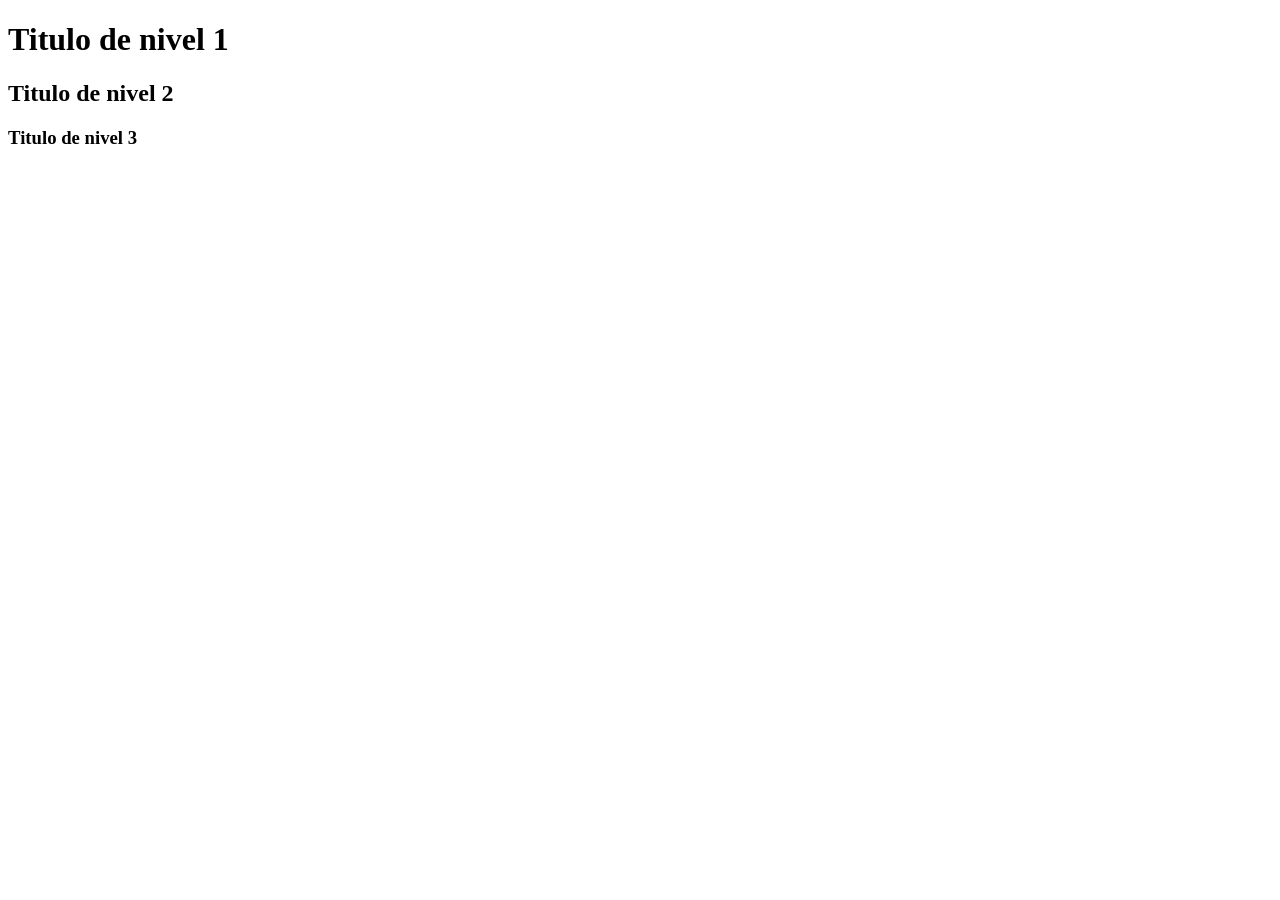
<file: Agrupaciones de etiqueta/index.html>
<!DOCTYPE html>
<!--EADD-->
<html lang="en">
<head>
    <meta charset="UTF-8">
    <meta name="viewport" content="width=device-width, initial-scale=1.0">
    <title>Agrupaciones de etiquetas</title>
     <link rell ?"stylesheet" href="estilos.css">
</head>
<body>
    <h1>Titulo de nivel 1</h1>
    <h2>Titulo de nivel 2</h2>
    <h3>Titulo de nivel 3</h3>
</body>
</html>
</file>
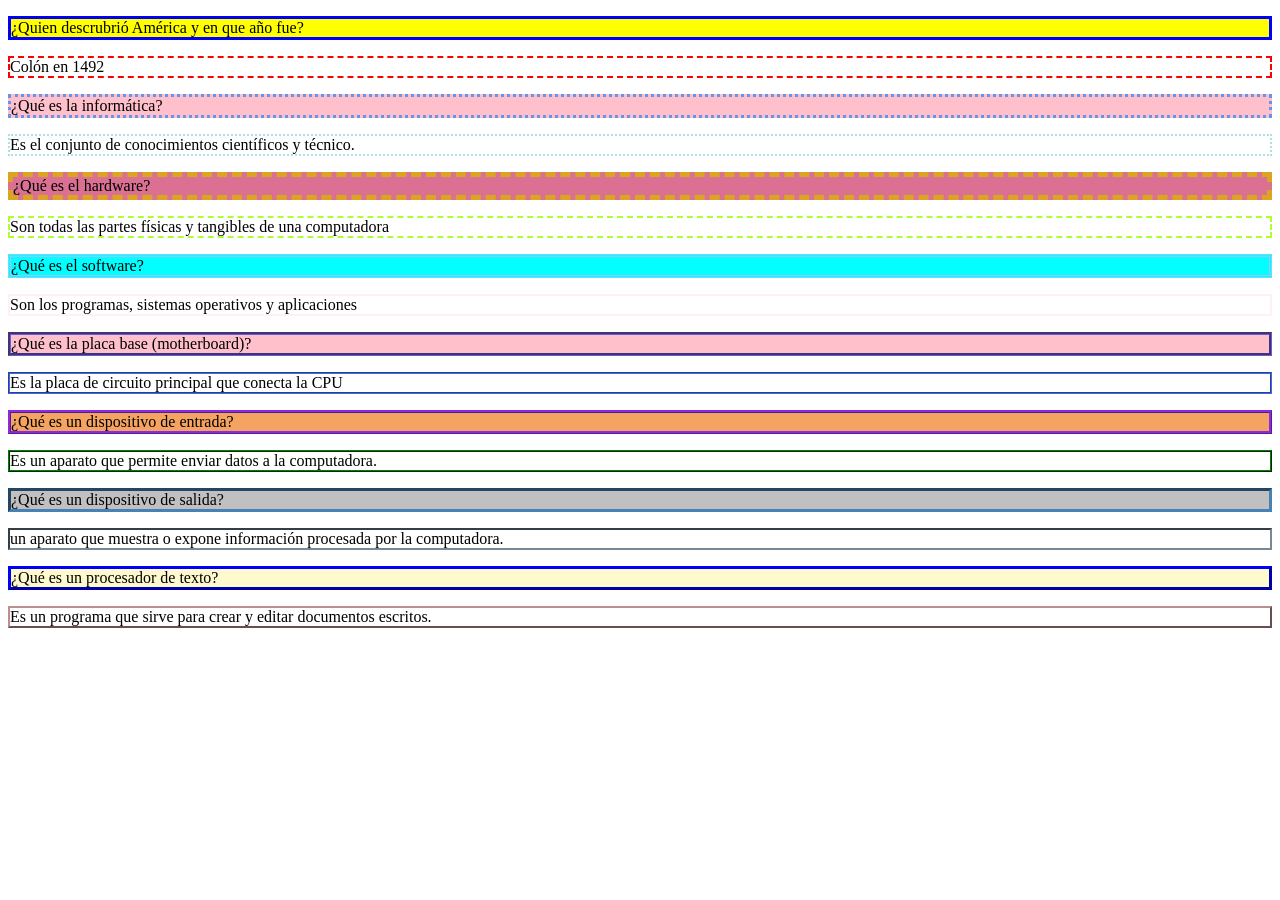
<file: borde elemento/index.html>
<!DOCTYPE html>
<html lang="en">
    <!--EADD-->
<head>
    <meta charset="UTF-8">
    <meta name="viewport" content="width=device-width, initial-scale=1.0">
    <title>Document</title>
    <link rel="stylesheet" href="estilo.css">
</head>
<body>
    <p id ="pregunta1">¿Quien descrubrió América
        y en que año fue?
    </p>
    <p id="respuesta1">Colón en 1492</p>

    <p id ="pregunta2">¿Qué es la informática?
    </p>
    <p id="respuesta2">Es el conjunto de conocimientos científicos y técnico.</p>
    
    <p id ="pregunta3">¿Qué es el hardware?
    </p>
    <p id="respuesta3">Son todas las partes físicas y tangibles de una computadora</p>

    <p id ="pregunta4">¿Qué es el software?
    </p>
    <p id="respuesta4">Son los programas, sistemas operativos y aplicaciones</p>

    <p id ="pregunta5">¿Qué es la placa base (motherboard)?
    </p>
    <p id="respuesta5">Es la placa de circuito principal que conecta la CPU</p>

    <p id ="pregunta6">¿Qué es un dispositivo de entrada?
    </p>
    <p id="respuesta6">Es un aparato que permite enviar datos a la computadora.</p>

    <p id ="pregunta7">¿Qué es un dispositivo de salida?
    </p>
    <p id="respuesta7"> un aparato que muestra o expone información procesada por la computadora.</p>

     <p id ="pregunta8">¿Qué es un procesador de texto?
    </p>
    <p id="respuesta8">Es un programa que sirve para crear y editar documentos escritos.</p>
</body>
</html>
</file>
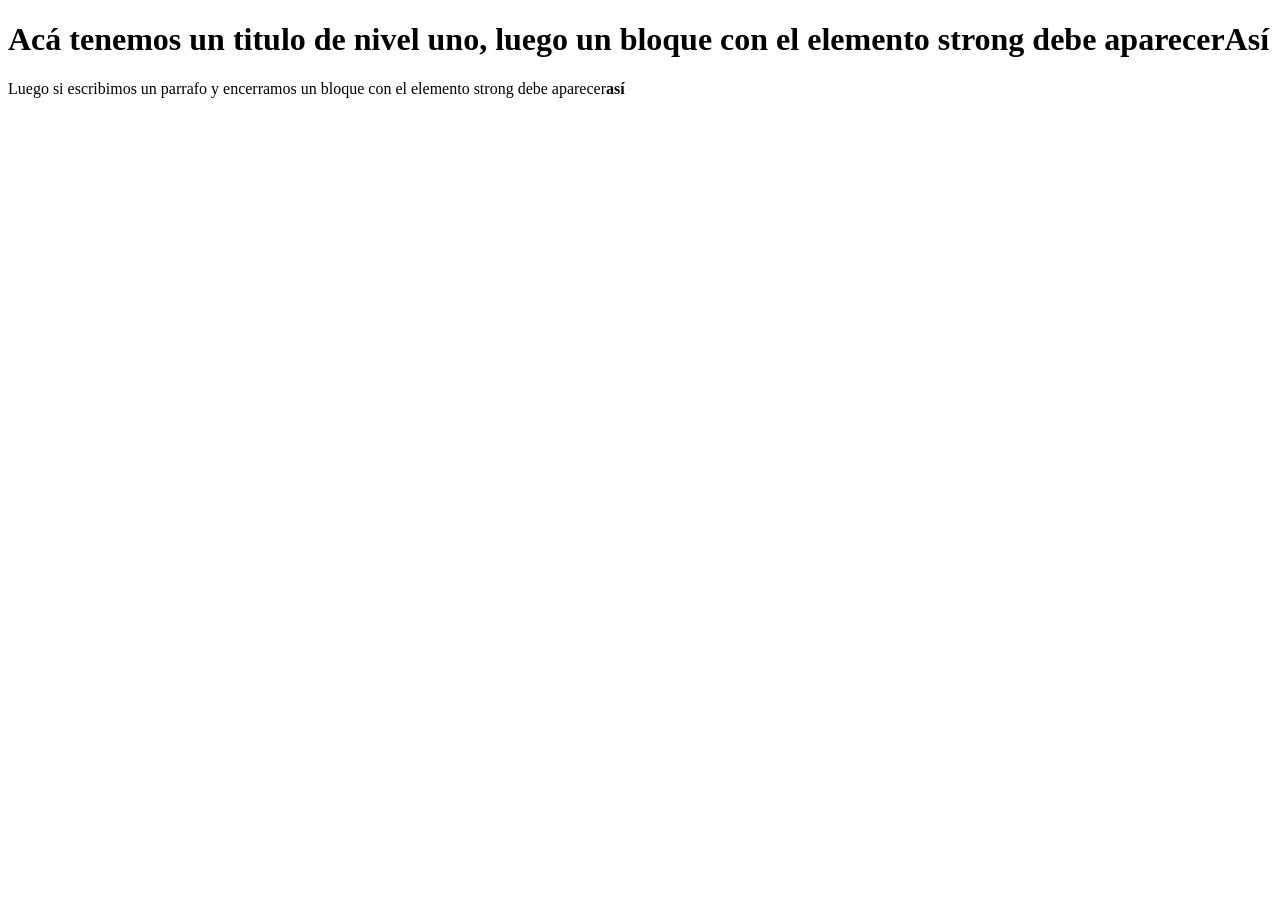
<file: estilo en función/index.html>
<!DOCTYPE html>
<html lang="en">
<head>
    <!--EADD-->
    <meta charset="UTF-8">
    <meta name="viewport" content="width=device-width, initial-scale=1.0">
    <title>Estilo en funcion del contexto</title>
    <link rel "stylesheet" href="estilo1.css">
</head>
<body>
    <h1>Acá tenemos un titulo de nivel uno, luego un bloque con
        el elemento strong debe aparecer<strong>Así</strong>

    </h1>
    <p>
        Luego si escribimos un parrafo y encerramos un bloque con el
        elemento strong debe aparecer<strong>así</strong>
    </p>
</body>
</html>
</file>
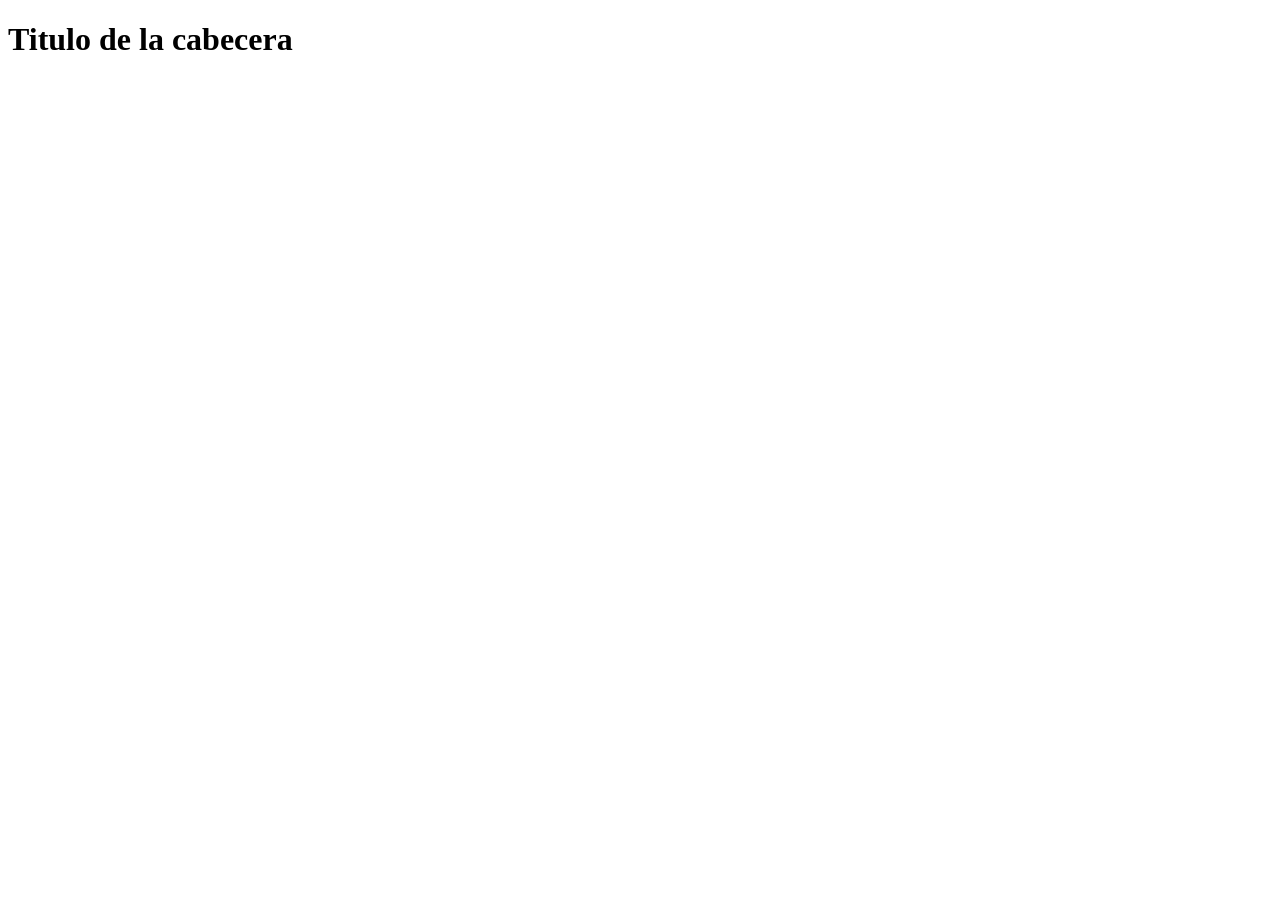
<file: estilos con id/index.html>
<!DOCTYPE html>
<html lang="en">
    <!--EADD-->
<head>
    <meta charset="UTF-8">
    <meta name="viewport" content="width=device-width, initial-scale=1.0">
    <title>Estilo con id</title>
</head>
<body>
    <div id="cabecera">
        <h1>Titulo de la cabecera</h1>
    </div>
</body>
</html>
</file>
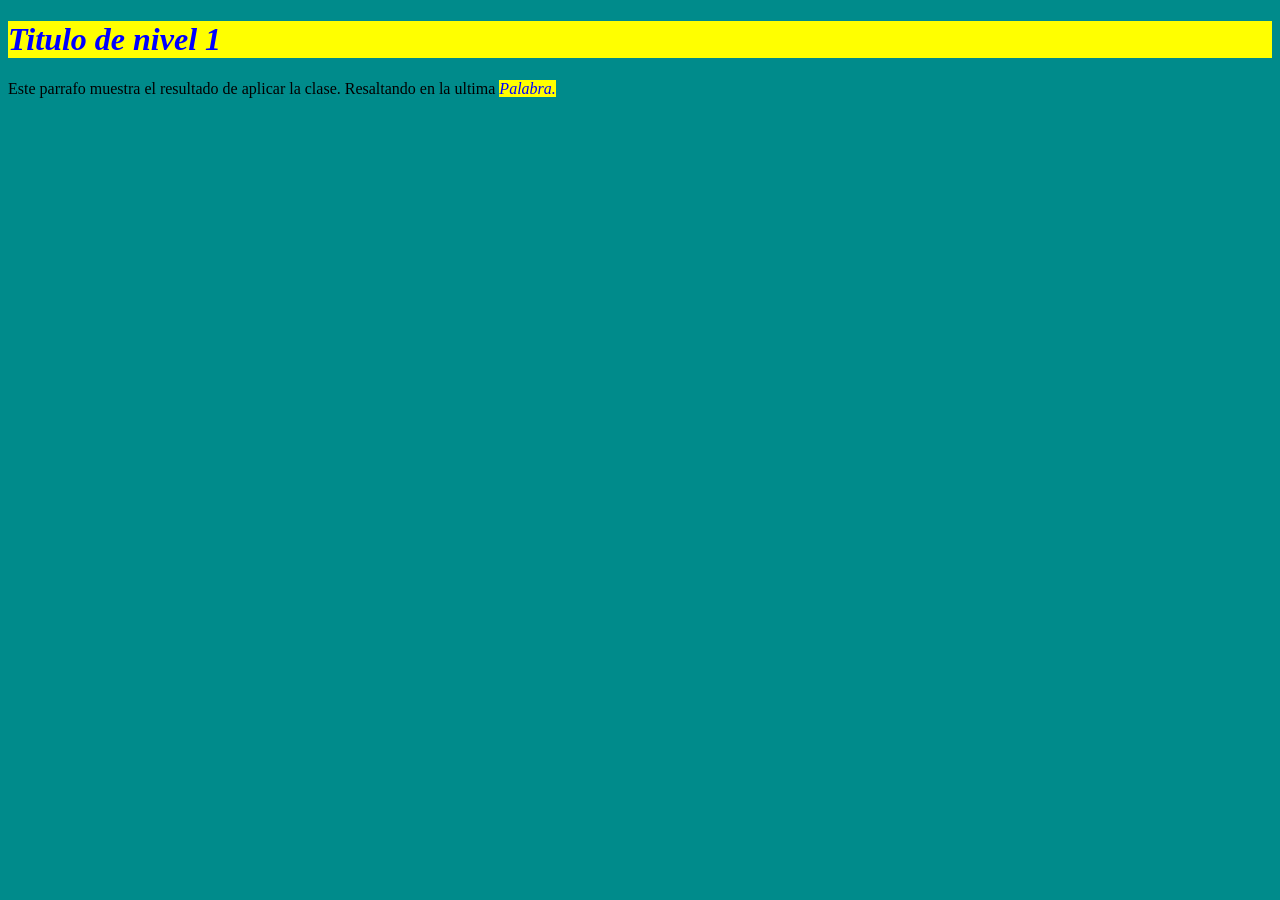
<file: estilos de clases/index.html>
<!DOCTYPE html>
<html lang="en">
    <!--EADD-->
<head>
    <meta charset="UTF-8">
    <meta name="viewport" content="width=device-width, initial-scale=1.0">
    <title>Definicion de estilos por medio de clases</title>
    <link rel="stylesheet" href="estilos.css">
</head>

<body>
    <h1 class="resaltado">Titulo de nivel 1</h1>
    <p>
        Este parrafo muestra el resultado de aplicar la clase. Resaltando en la ultima
        <span class="resaltado">Palabra.</span>
    </p>
</body>
</html>
</file>
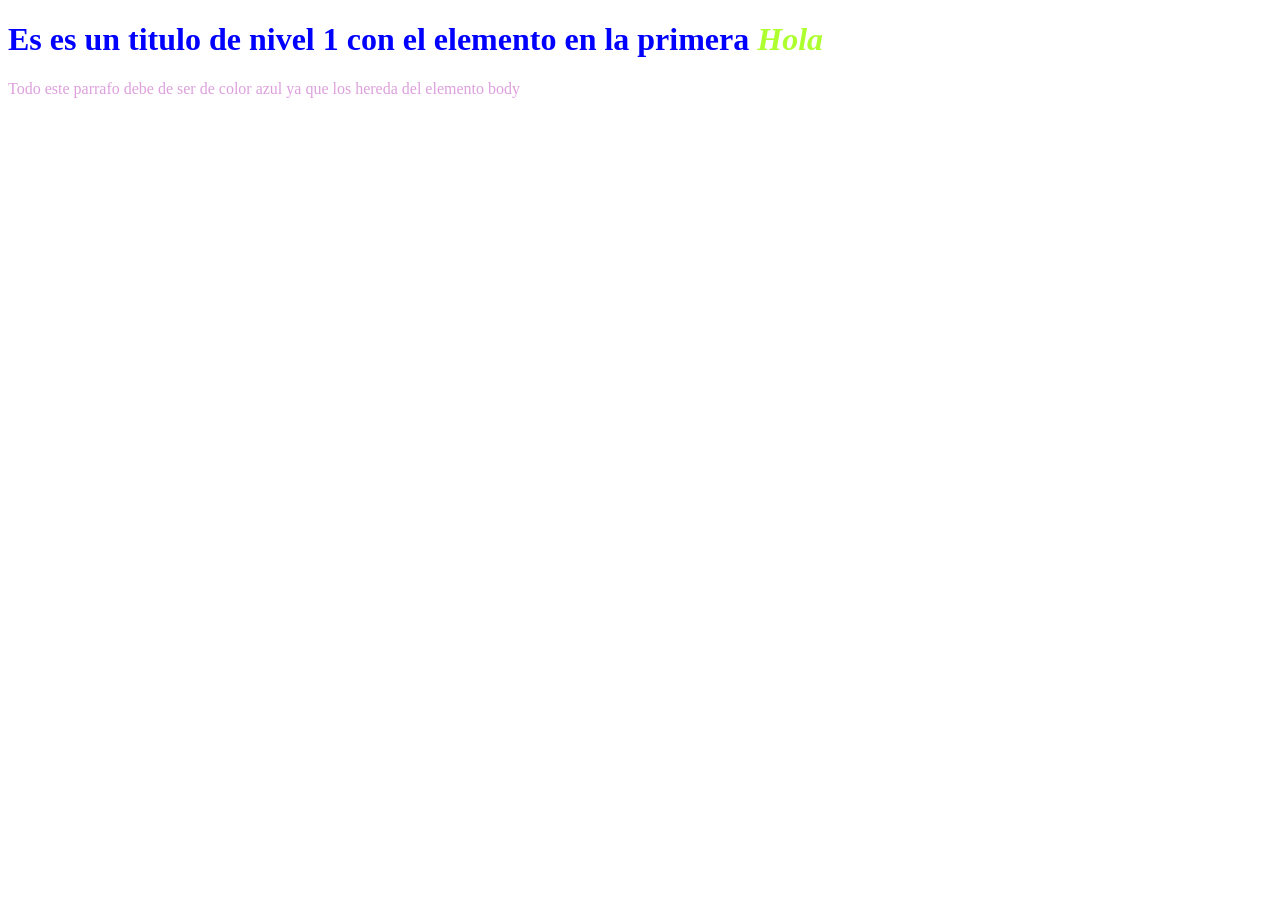
<file: herencia de propiedades/index.html>
<!DOCTYPE html>
<html lang="en">
    <!--EADD-->
<head>
    <meta charset="UTF-8">
    <meta name="viewport" content="width=device-width, initial-scale=1.0">
    <title>Hrencia de propiedades de estilos</title>
    <link rel="stylesheet" href="estilo2.css">
</head>
<body>
    <h1>Es es un titulo de nivel 1 con el elemento en la primera
        <em>Hola</em>
    </h1>
    <p>Todo este parrafo debe de ser de color azul ya que los hereda del
        elemento body
    </p>
</body>
</html>
</file>
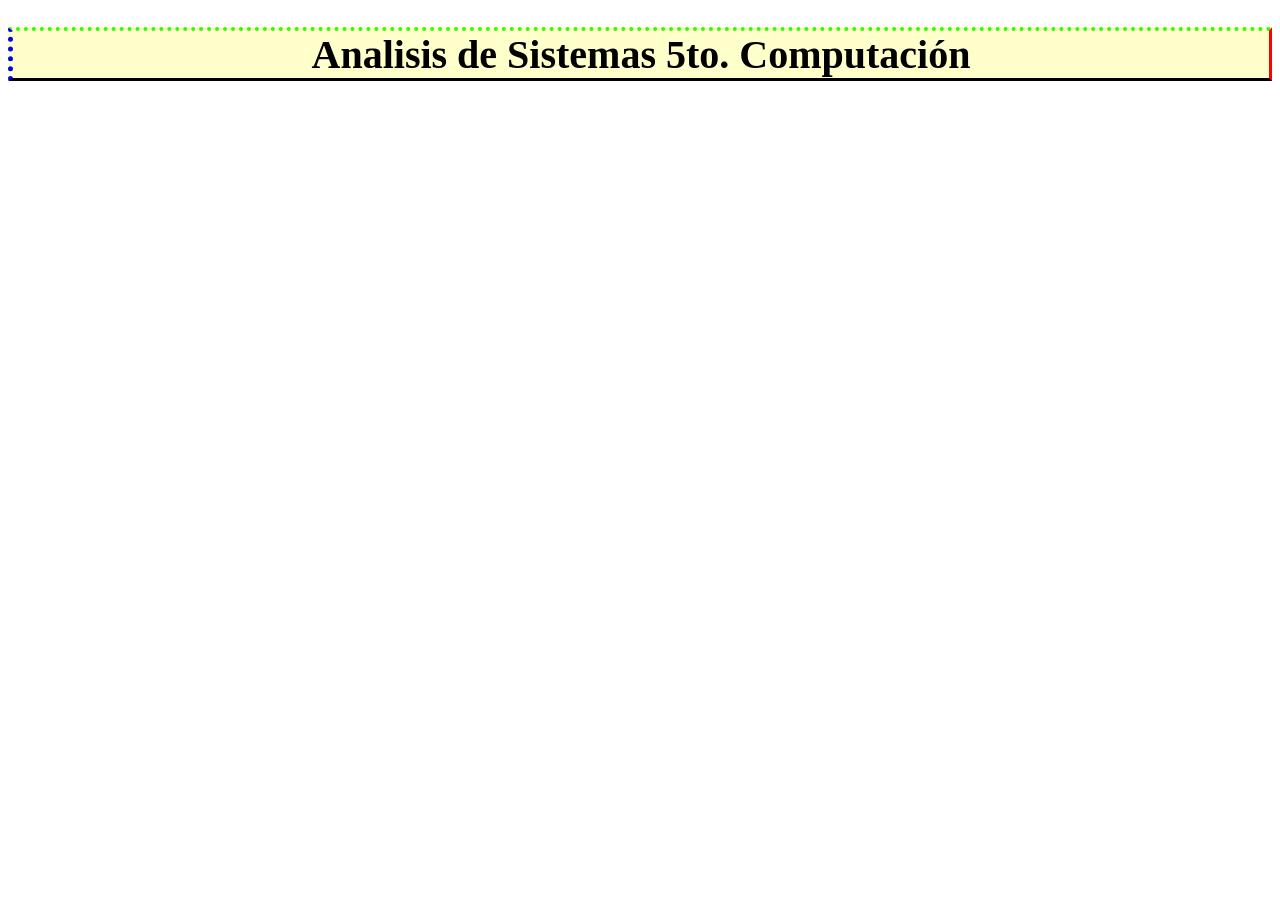
<file: mas propiedades de borde de un elemento/index.html>
<!DOCTYPE html>
<html lang="en">
    <!--EADD-->
<head>
    <meta charset="UTF-8">
    <meta name="viewport" content="width=device-width, initial-scale=1.0">
    <title>Ma propiedades relacionadas al borde</title>
    <link rel="stylesheet" href="estilo.css">
</head>
<body>
    <h1 class="titulo">Analisis de Sistemas 5to. Computación</h1>
</body>
</html>
</file>
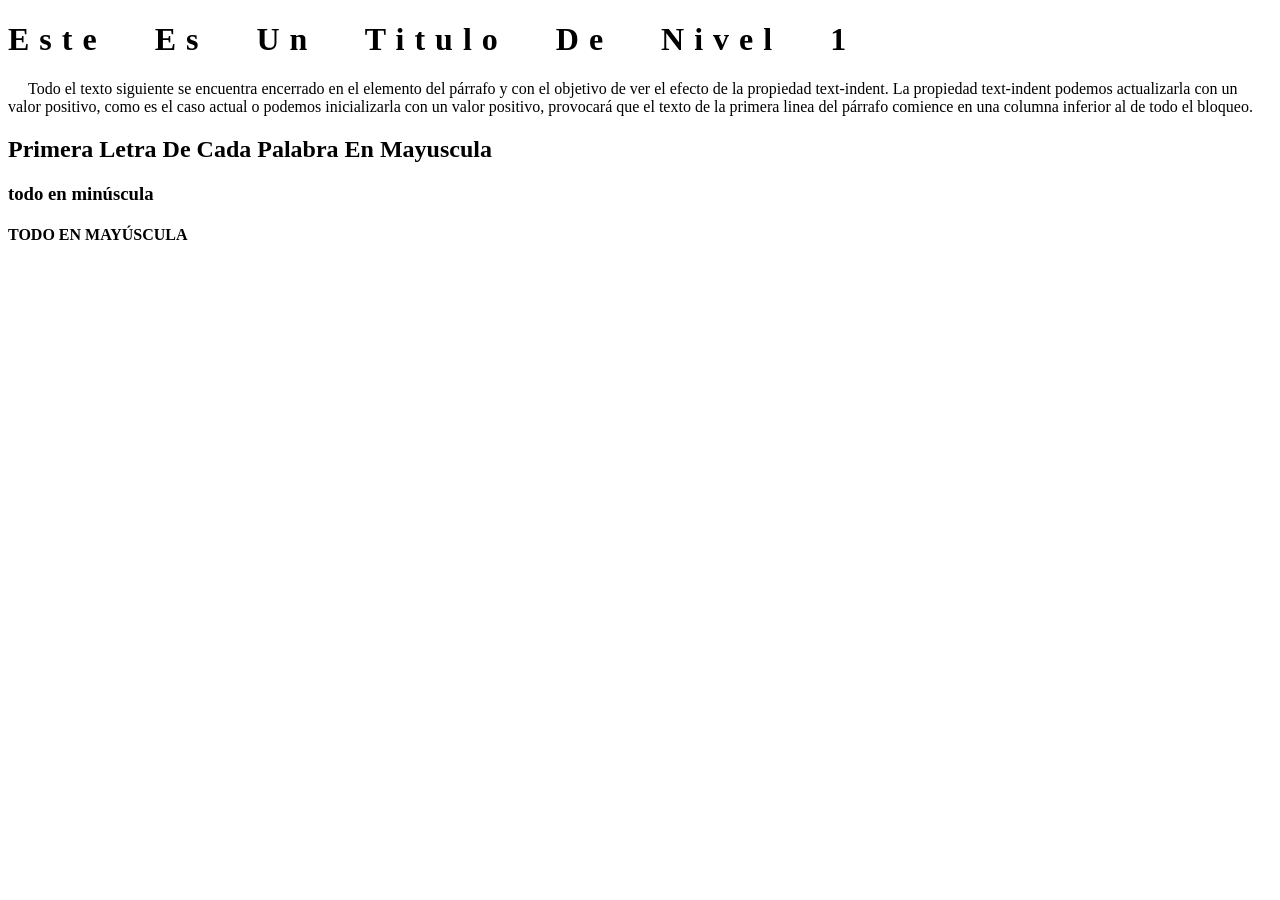
<file: mas propiedades de texto/index.html>
<!DOCTYPE html>
<html lang="en">
<head>
    <meta charset="UTF-8">
    <meta name="viewport" content="width=device-width, initial-scale=1.0">
    <title>Más propiedades relacionadas al texto - EADD</title>
    <link rel="stylesheet" href="estilos.css">
</head>
<body>
    <h1>Este es un titulo de nivel 1</h1>
    <p>Todo el texto siguiente se encuentra encerrado en el elemento del párrafo
        y con el objetivo de ver el efecto de la propiedad text-indent.
        La propiedad text-indent podemos actualizarla con un valor positivo,
        como es el caso actual o podemos inicializarla con un valor positivo,
        provocará que el texto de la primera linea del párrafo 
        comience en una columna inferior al de todo el bloqueo. 
        <h2>primera letra de cada palabra en mayuscula</h2>
        <h3>TODO EN MINÚSCULA</h3>
        <h4>todo en mayúscula</h4>
</body>
</html>
</file>
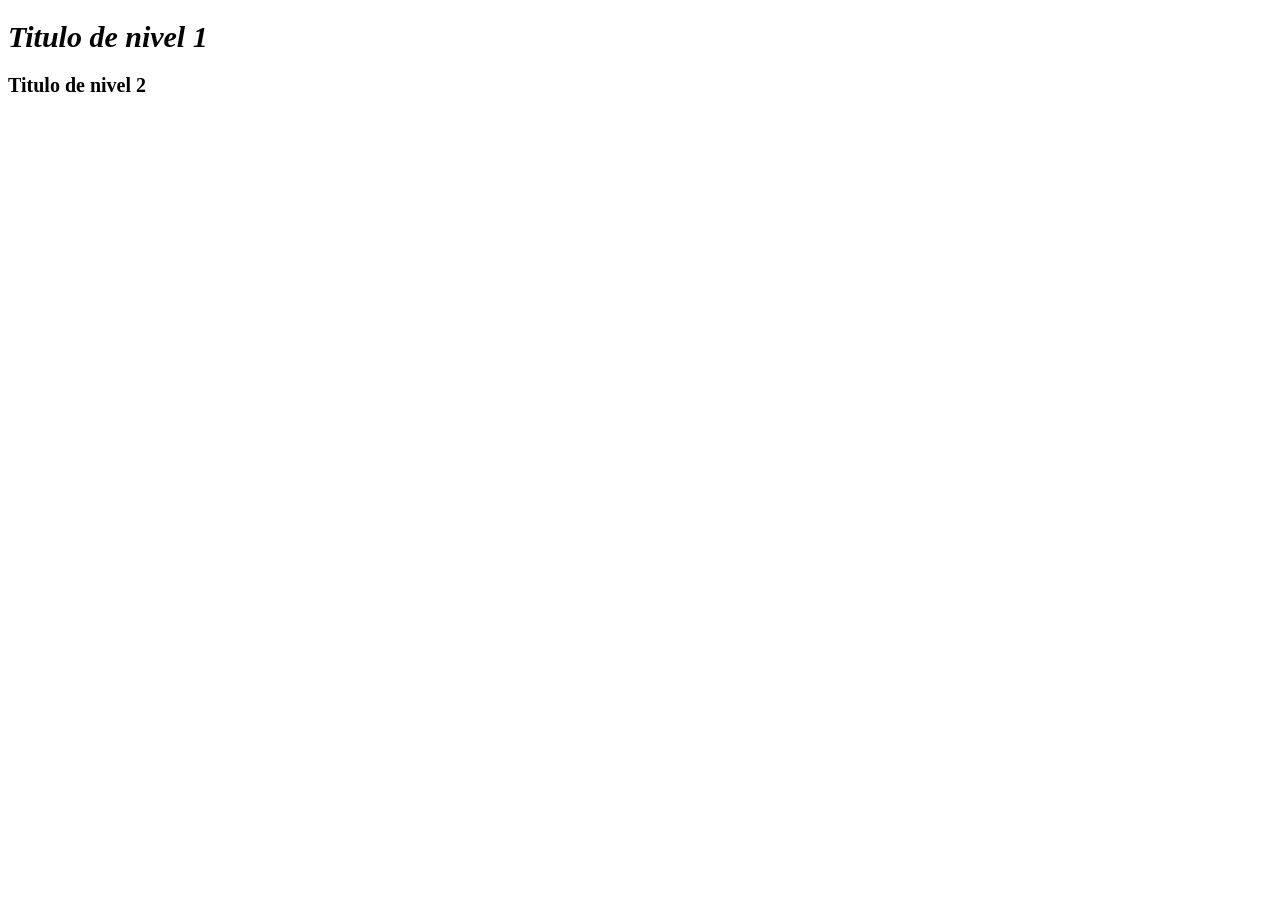
<file: Propiedades de fuentes/index.html>
<!DOCTYPE html>
<html lang="en">
    <!--EADD-->
<head>
    <meta charset="UTF-8">
    <meta name="viewport" content="width=device-width, initial-scale=1.0">
    <title>Propiedades de fuentes</title>
    <link rel="stylesheet" href="estilos.css">
</head>
<body>
    <h1>Titulo de nivel 1</h1>
    <h2>Titulo de nivel 2</h2>
</body>
</html>
</file>
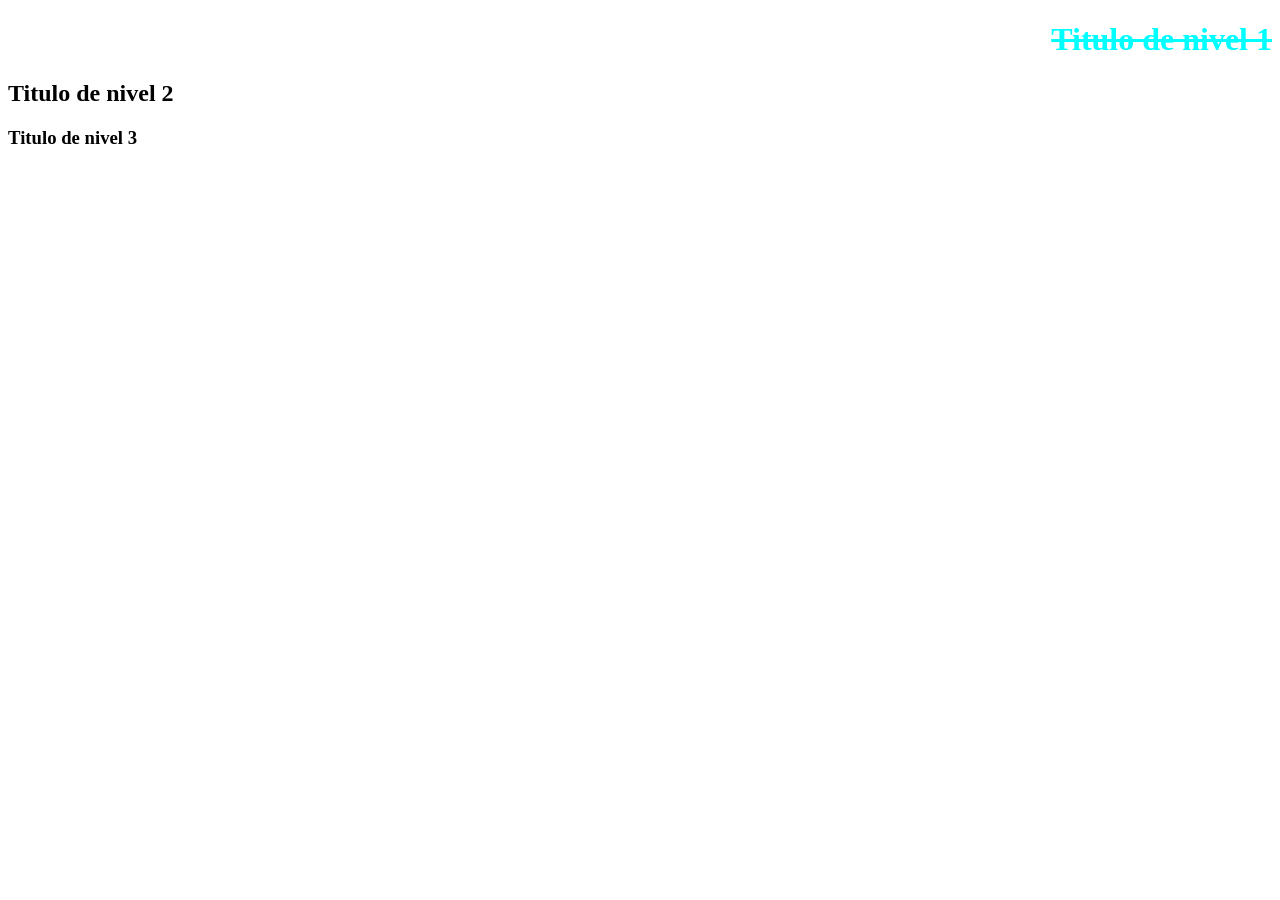
<file: Propiedades de texto/index.html>
<!DOCTYPE html>
<html lang="en">
    <!--EADD-->
<head>
    <meta charset="UTF-8">
    <meta name="viewport" content="width=device-width, initial-scale=1.0">
    <title>Propiedades de texto</title>
    <link rel = "stylesheet" href="estilos.css"
</head>
<body>
    <h1>Titulo de nivel 1</h1>
    <h2>Titulo de nivel 2</h2>
    <h3>Titulo de nivel 3</h3>
</body>
</html>
</file>
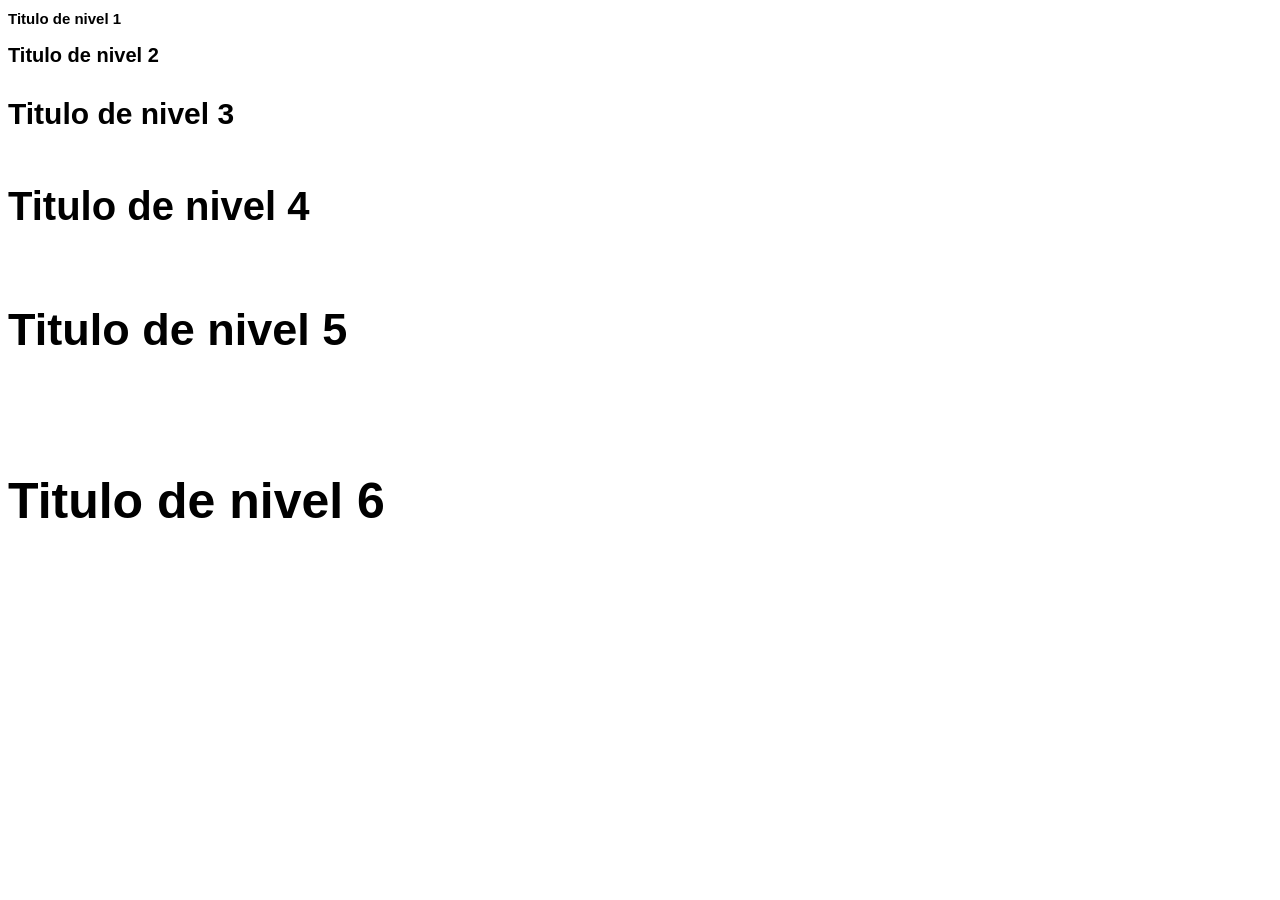
<file: varias reglas/index.html>
<!DOCTYPE html>
<html lang="en">
    <!--EADD-->
<head>
    <meta charset="UTF-8">
    <meta name="viewport" content="width=device-width, initial-scale=1.0">
    <title>Varias reglas para un mismo elemento</title>
    <link rel="stylesheet" href="estilos.css">
</head>
<body>
    <h1>Titulo de nivel 1</h1>
    <h2>Titulo de nivel 2</h2>
    <h3>Titulo de nivel 3</h3>
    <h4>Titulo de nivel 4</h4>
    <h5>Titulo de nivel 5</h5>
    <h6>Titulo de nivel 6</h6>
</body>
</html>
</file>
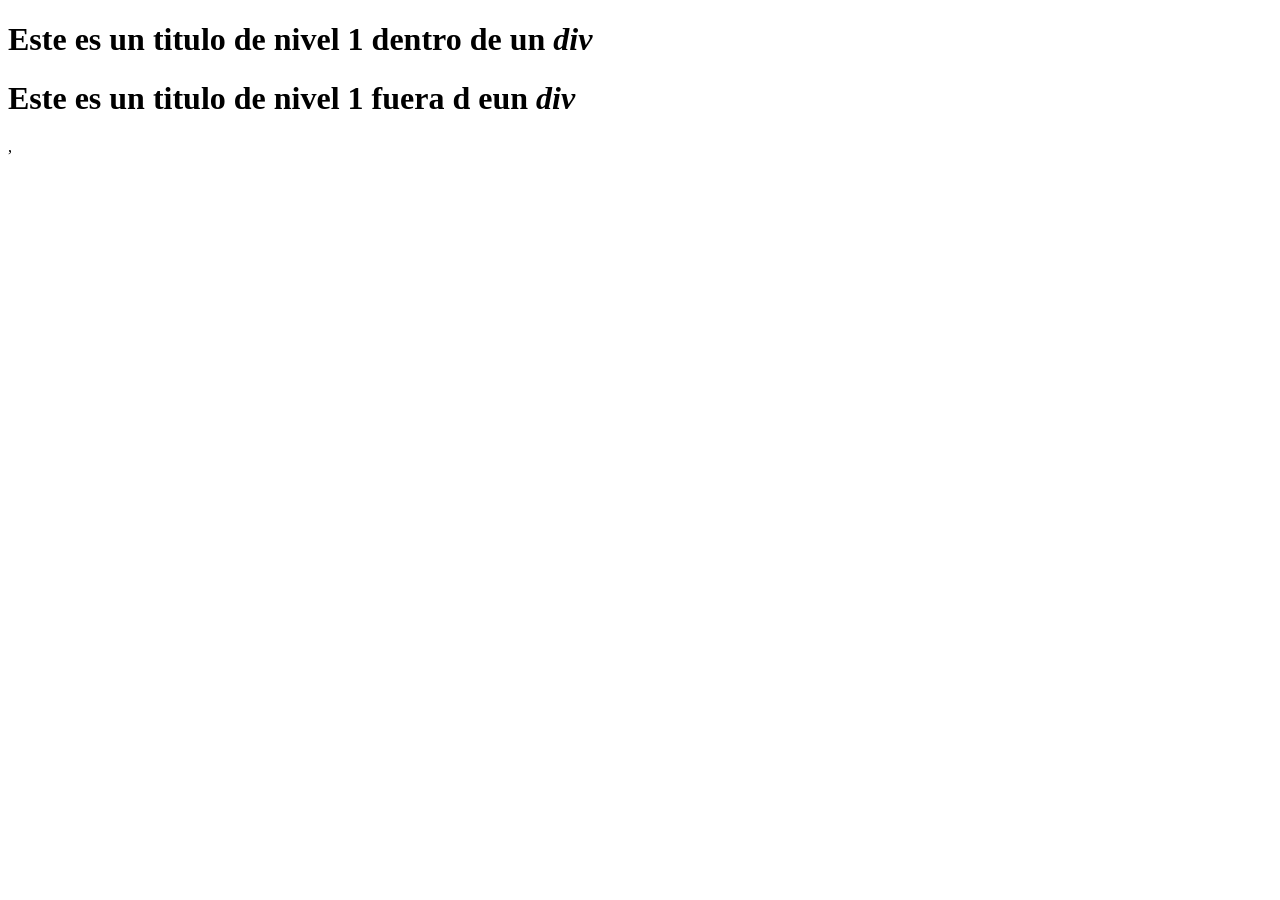
<file: estilo en función/index2.html>
<!DOCTYPE html>
<html lang="en">
    <!--EADD-->
<head>
    <meta charset="UTF-8">
    <meta name="viewport" content="width=device-width, initial-scale=1.0">
    <title>Estilo en función del contexto</title>
    <link ref="stylesheet" href="estilo2.css"
</head>
<body>
    <div>
    <h1>Este es un titulo de nivel 1 dentro de un <em>div</em></h1>
</div>
<h1>Este es un titulo de nivel 1 fuera d eun <em>div</em></h1>
</body>
</html>,
</file>
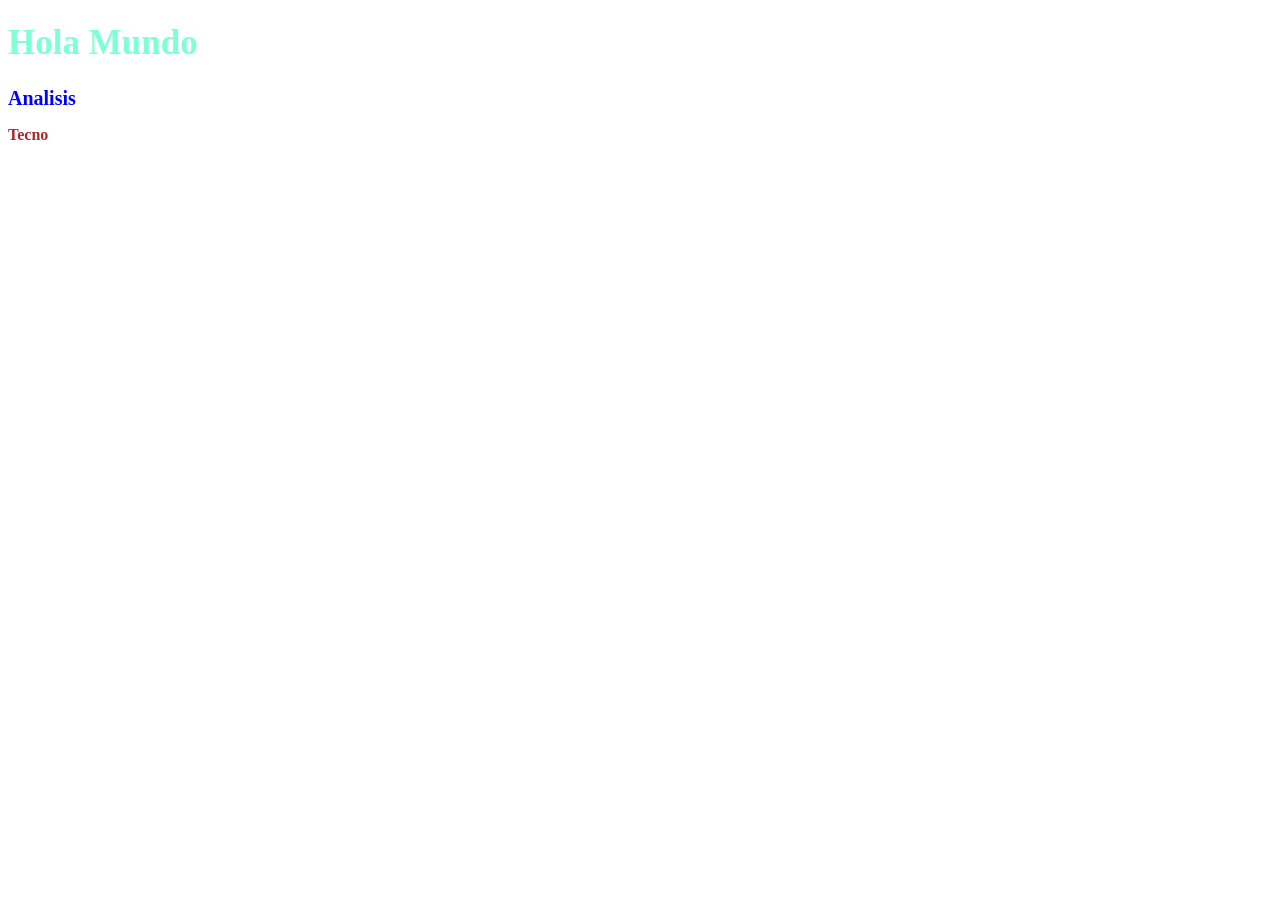
<file: Hojas de estilo/index2.html>
<!DOCTYPE html>
<html lang="en">
    <!--EADD-->
<head>
    <meta charset="UTF-8">
    <meta name="viewport" content="width=device-width, initial-scale=1.0">
    <title>CSS head interno</title>
    <style>
        h1 {
            color:aquamarine;
            font-size: 35px;
        }
        h2{
            color:blue;
            font-size: 20px;
        }
        h3{
            color:brown;
            font-size: 16px;}
    </style>
</head>
<body>
    <h1>Hola Mundo</h1>
    <h2>Analisis</h2>
    <h3>Tecno</h3>
</body>
</html>
</file>
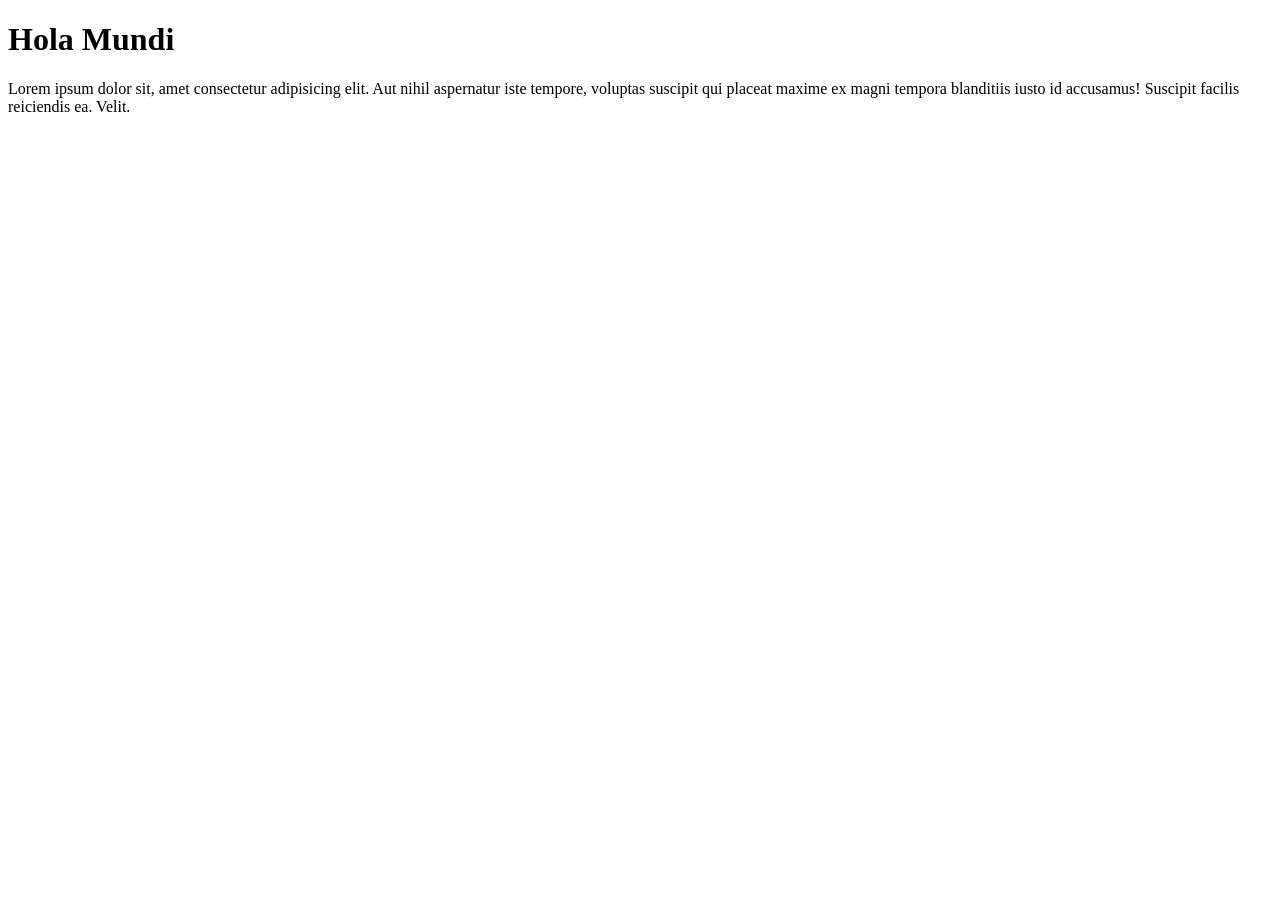
<file: Hojas de estilo/index3.html>
<!DOCTYPE html>
<html lang="en">
    <!--EADD-->
<head>
    <meta charset="UTF-8">
    <meta name="viewport" content="width=device-width, initial-scale=1.0">
    <title>CSS Externo</title>
    <link rell ?"stylesheet" href="estilos.css">
</head>
<body>
    <h1>Hola Mundi</h1>
    <p>Lorem ipsum dolor sit, amet consectetur 
        adipisicing elit. Aut nihil aspernatur iste tempore, voluptas 
        suscipit qui placeat maxime ex magni tempora blanditiis iusto 
        id accusamus! Suscipit facilis reiciendis ea. Velit.</p>
</body>
</html>
</file>
<file: Agrupaciones de etiqueta/estilos.css>
h1, h2, h3 {
    color:brown;
    font-family: Franklin Gothic Medium;
}
</file>
<file: borde elemento/estilo.css>
#pregunta1{
    background-color: #ffff00;
    border-width: 3px;
    border-style: solid;
    border-color: blue;
}

#respuesta1{
     border-width: 2px;
    border-style: dashed;
    border-color: red;
}

#pregunta2{
    background-color: pink;
    border-width: 3px;
    border-style: dotted;
    border-color: cornflowerblue;
}

#respuesta2{
     border-width: 2px;
    border-style: dotted;
    border-color: powderblue;
}

#pregunta3{
    background-color: palevioletred;
    border-width: 5px;
    border-style: dashed;
    border-color: goldenrod;
}

#respuesta3{
     border-width: 2px;
    border-style: dashed;
    border-color: greenyellow;
}

#pregunta4{
    background-color: cyan;
    border-width: 3px;
    border-style: double;
    border-color: lightskyblue;
}

#respuesta4{
     border-width: 2px;
    border-style: double;
    border-color: lavenderblush;
}

#pregunta5{
    background-color: pink;
    border-width: 3px;
    border-style: groove;
    border-color: slateblue;
}

#respuesta5{
     border-width: 2px;
    border-style: groove;
    border-color: royalblue;
}

#pregunta6{
    background-color: sandybrown;
    border-width: 3px;
    border-style: ridge;
    border-color: blueviolet;
}

#respuesta6{
     border-width: 2px;
    border-style: ridge;
    border-color: green;
}

#pregunta7{
    background-color: silver;
    border-width: 3px;
    border-style: inset;
    border-color: steelblue;
}

#respuesta7{
     border-width: 2px;
    border-style: inset;
    border-color:lightslategray;
}

#pregunta8{
    background-color: lemonchiffon;
    border-width: 3px;
    border-style: outset;
    border-color: blue;
}

#respuesta8{
     border-width: 2px;
    border-style: outset;
    border-color: rosybrown;
}
</file>
<file: estilo en función/estilo1.css>
p strong{
    color:cornflowerblue;
}
h1 strong{
    color:palevioletred;
}
</file>
<file: estilos de clases/estilos.css>
body{
    background-color: darkcyan;
}
.resaltado{
    color:blue;
    background-color: yellow;
    font-style: italic;
}
</file>
<file: herencia de propiedades/estilo2.css>
/*redefiniendo estilos
*/
body{
    color:blue;
    font-family:Verdana;
}
em{
    color:greenyellow;
}
p{
    color:plum;
}
</file>
<file: mas propiedades de borde de un elemento/estilo.css>
.titulo{
    background-color: #ffffcc;
    text-align:center;
    font-family: Verdana;
    font-size:40px;

    border-top-width: 4px;
    border-right-width:3px;
    border-bottom-width:3px;
    border-left-width: 5px;


    border-top-style:dotted;
    border-right-style:solid;
      border-bottom-style:solid;
       border-left-style:dotted;



       border-top-color:#2bff00;
       border-right-color:#ff0000;
       border-bottom-color:#000000;
       border-left-color:#0105ec;
}
</file>
<file: mas propiedades de texto/estilos.css>
h1{
    letter-spacing: 10px;
    word-spacing: 30px;
    text-transform: capitalize;
}
p{
text-indent: 20px;
}
h2{
    text-transform: capitalize;
}
h3{
    text-transform: lowercase;
}
h4{
    text-transform: uppercase;
}
</file>
<file: Propiedades de fuentes/estilos.css>
h1{
    font-family: Tines New Roman;
    font-size: 30px;
    font-style:italic;
    font-weight: bold;
}
h2{
    font-family: Verdana;
    font-size: 20px;
}
</file>
<file: Propiedades de texto/estilos.css>
h1{
    color: #A81800;
    text-align: left;
    text-decoration:underline;
}
h1{
    color: RGB(39, 91, 245);
    text-align: center;
    text-decoration:overline;
}
h1{
    color: cyan;
    text-align: right;
    text-decoration:line-through;
}
</file>
<file: varias reglas/estilos.css>
h1, h2, h3, h4, h5, h6{
    font-family: Helvetica;

}
h1{
    font-size:15px
}
h2{
    font-size:20px
}
h3{
    font-size:30px
}
h4{
    font-size:40px
}
h5{
    font-size:45px
}
h6{
    font-size:50px
}
</file>
<file: estilo en función/estilo2.css>
div h1 em{
    color:violet;
}
</file>
<file: Hojas de estilo/estilos.css>
h1{
    color:rgb(19, 184, 206);
    font-size:45px;

}
p{
    line-height: 4;
    font-family: Arial;
}
</file>
